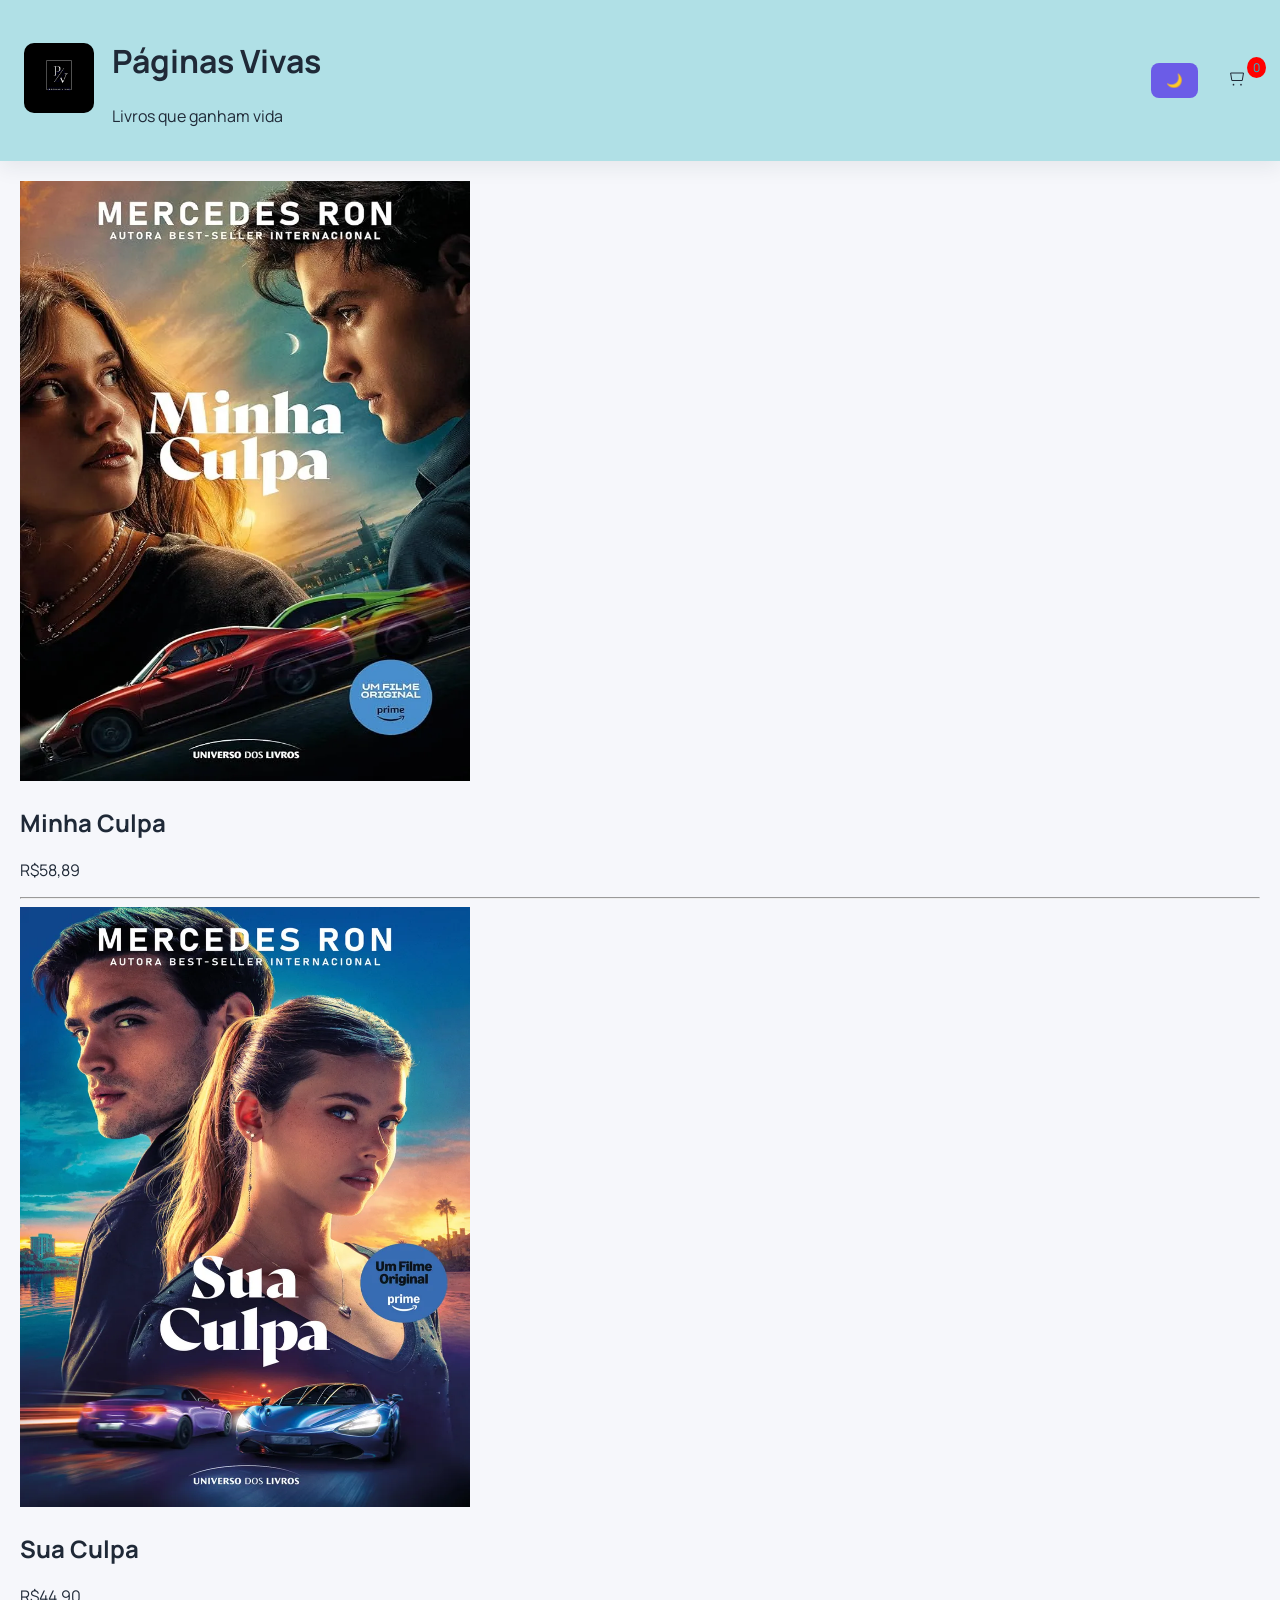
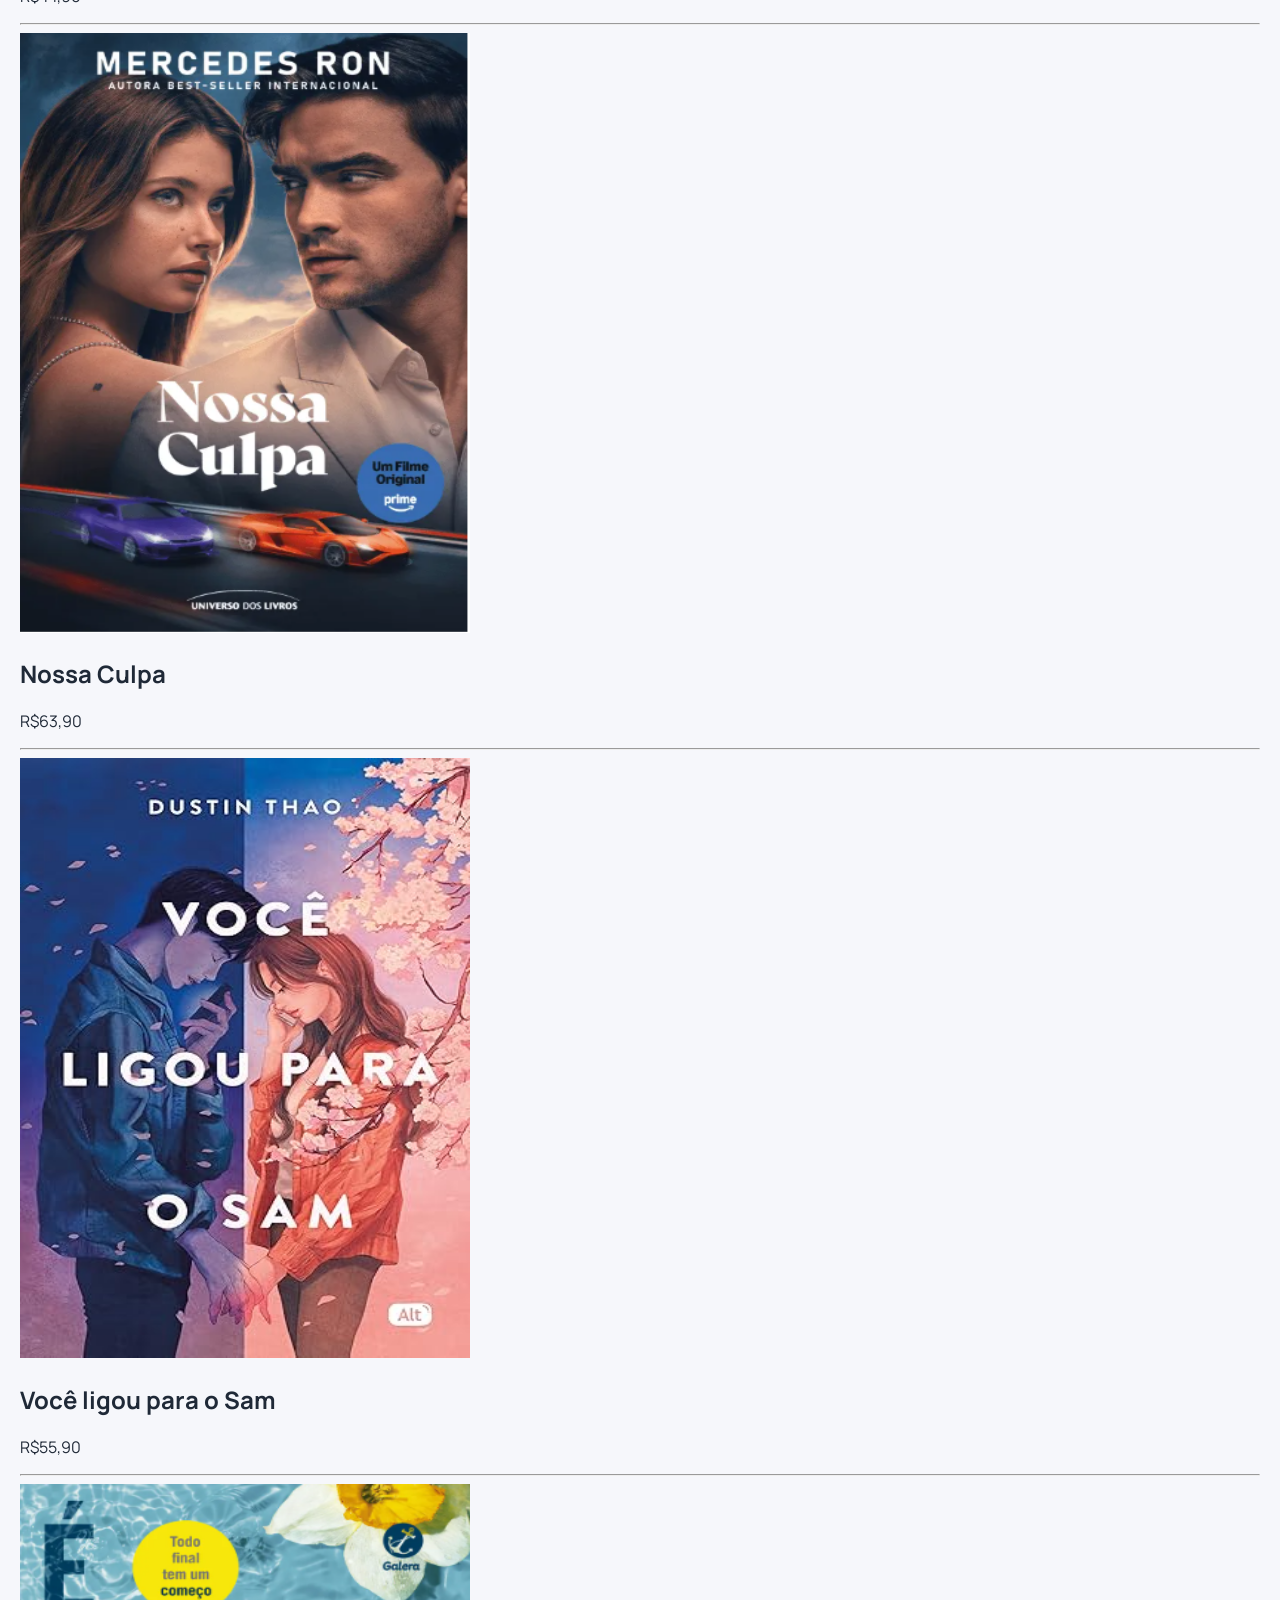
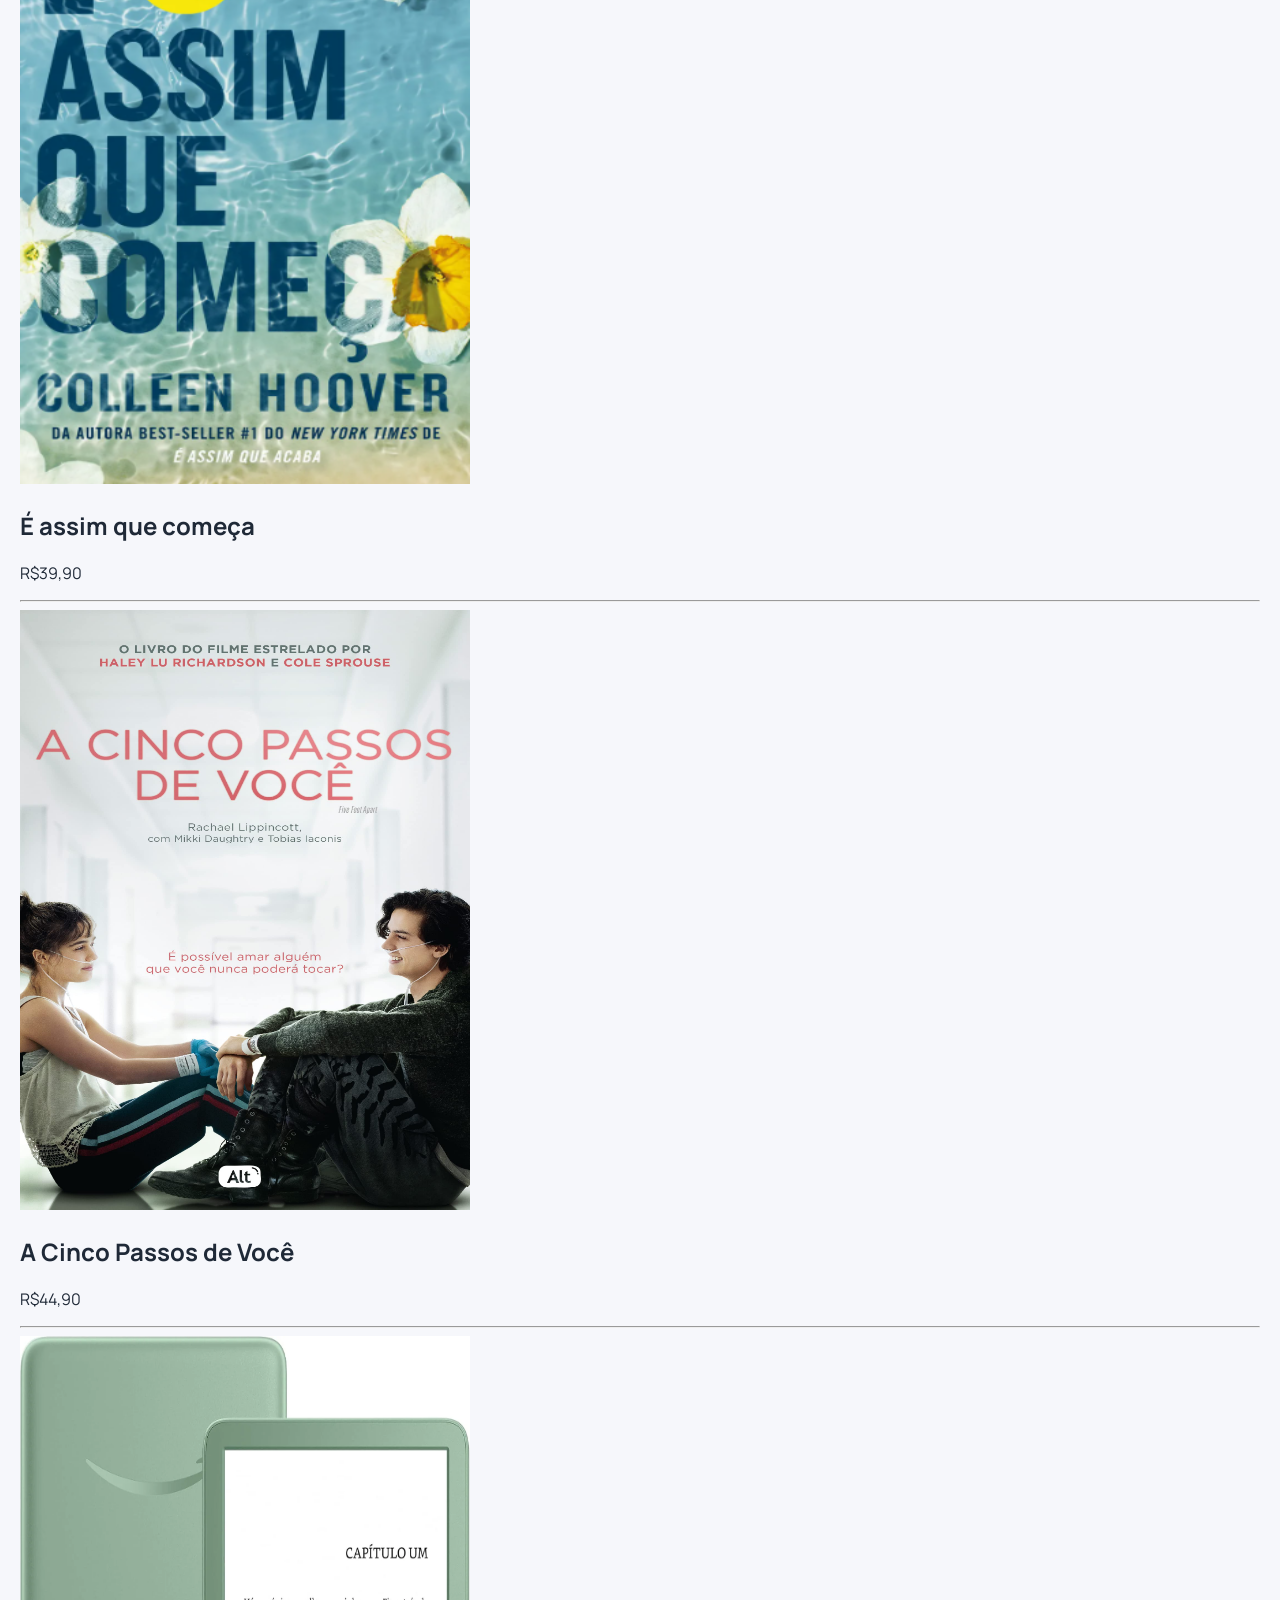
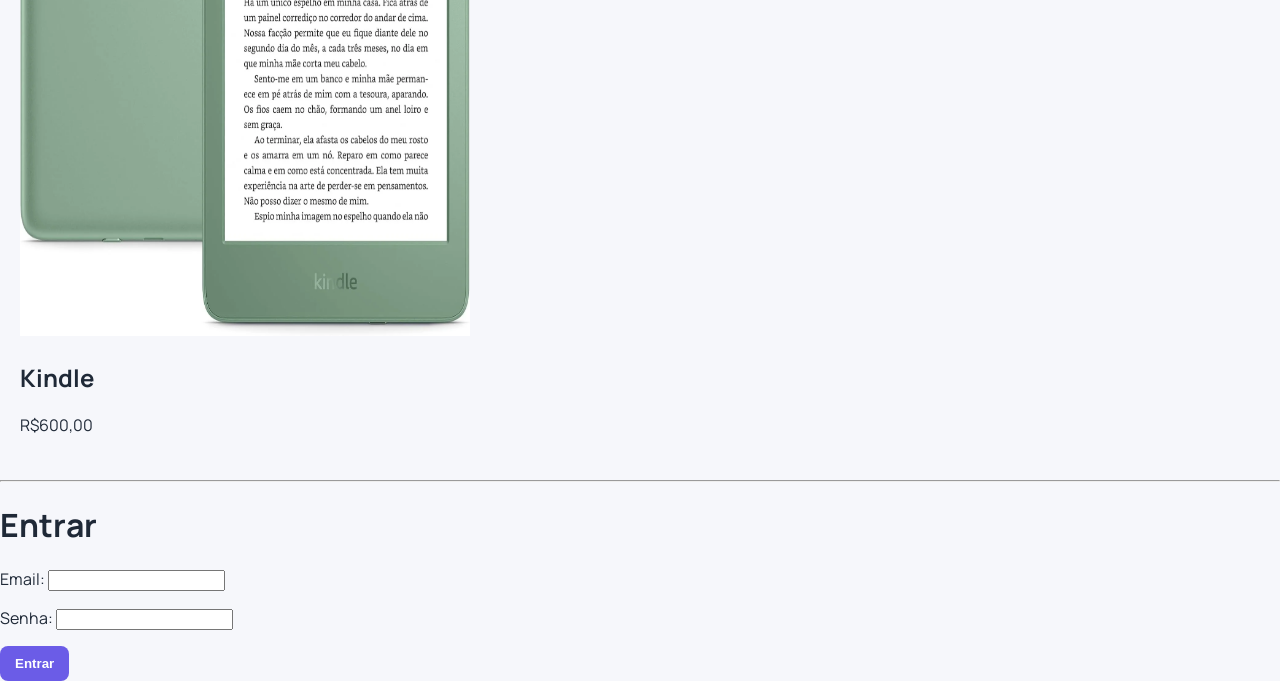
<file: index.html>
<!doctype html>
<html lang="pt-BR">

<head>
    <meta charset="utf-8" />
    <meta name="viewport" content="width=device-width, initial-scale=1" />
    <title>Páginas Vivas — Loja Online</title>
    <link rel="stylesheet" href="style.css">
</head>


<body>
    <header>
        <div class="brand">
            <a href="index.html">
                <img src="img/logo.jpg.jpeg">
            </a>
            <div class="titulo-slogan">
                <a href="index.html">
                    <h1>Páginas Vivas</h1>
                </a>
                <p>Livros que ganham vida</p>
            </div>
            <button id="themeToggle" class="toggle" title="Alternar modo claro/escuro">🌙</button>
            <div class="cart-btn" id="openCart" title="Abrir carrinho">
                <svg width="20" height="20" viewBox="0 0 24 24" fill="none" aria-hidden>
                    <path d="M6 6h15l-1.5 9h-12z" stroke="currentColor" stroke-width="1.2" stroke-linecap="round"
                        stroke-linejoin="round"></path>
                    <circle cx="9" cy="20" r="1" fill="currentColor"></circle>
                    <circle cx="18" cy="20" r="1" fill="currentColor"></circle>
                </svg>
                <div class="pill" id="cartCount">0</div>
            </div>
        </div>
    </header>

    <main class="produto">
        <section id="produtos">
            <div class="produto">
                <a href="livro1.html">
                    <img height="600" width="450" src="img/minha culpa.jpg">
                    <div>
                        <h2>Minha Culpa</h2>
                        <p>
                            R$58,89
                        </p>
                    </div>
                </a>
            </div>
            <hr>
            <div class="produto">
                <a href="livro2.html">
                    <img height="600" width="450" src="img/sua culpa.jpg">
                    <div>
                        <h2>Sua Culpa</h2>
                        <p>
                            R$44,90
                        </p>
                    </div>
                </a>
            </div>
            <hr>

            <div class="produto">
                <a href="livro3.html">
                    <img height="600" width="450" src="img/culpa nossa.png">
                </a>
                <div>
                    <h2>Nossa Culpa</h2>
                    <p>
                        R$63,90
                    </p>
                </div>
            </div>
            <hr>

            <div class="produto">
                <a href="livro4.html">
                    <img height="600" width="450" src="img/livro.jpg">
                </a>
                <div>
                    <h2>Você ligou para o Sam</h2>
                    <p>
                        R$55,90
                    </p>
                </div>
            </div>
            <hr>

            <div class="produto">
                <a href="livro5.html">
                    <img height="600" width="450" src="img/comeca.png">
                </a>
                <div>
                    <h2>É assim que começa</h2>
                    <p>
                        R$39,90
                    </p>
                </div>
            </div>
            <hr>
            <div class="produto">
                <a href="livro6.html">
                    <img height="600" width="450" src="img/A cinco passos de você.jpg">
                </a>
                <div>
                    <h2>A Cinco Passos de Você</h2>
                    <p>
                        R$44,90
                    </p>
                </div>
            </div>
            <hr>
            <div class="produto">
                <a href="livro7.html">
                    <img height="600" width="450" src="img/cor verde.jpg">
                </a>
                <div>
                    <h2>Kindle</h2>
                    <p>
                        R$600,00
                    </p>
                </div>
            </div>
        </section>
    </main>
    <hr>
    <h1>Entrar</h1>
    <form class="form" action="" method="GET">
        <p>Email:
            <input id="email" type="text" autocomplete="off" class="email" required>
        </p>
        <p>Senha:
            <input id="senha" type="text" autocomplete="off" class="senha" required>
        </p>
        <button>Entrar</button>
    </form>
    <div class="resultado"></div>
    <script src="./script.js"></script>
</body>

</html>
</file>
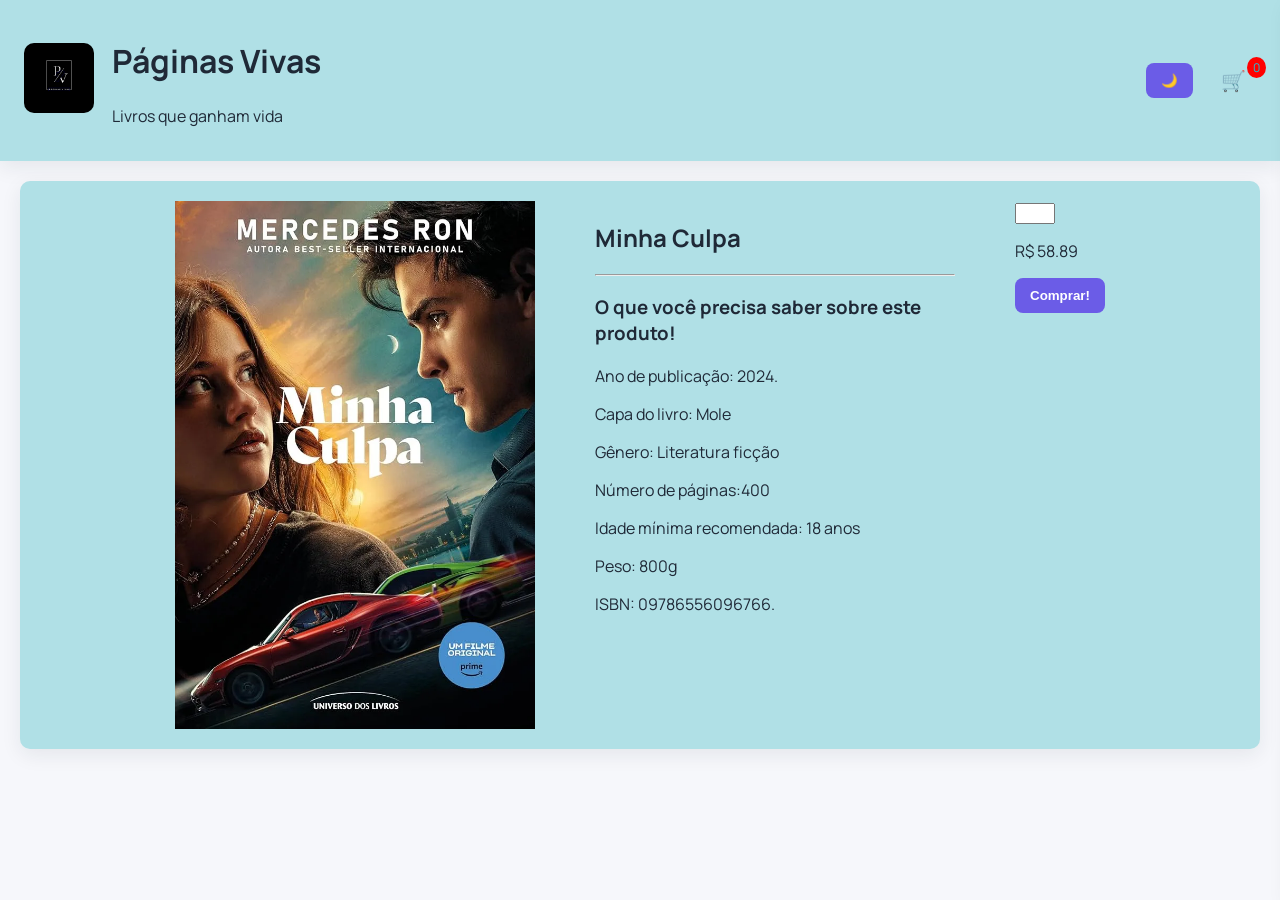
<file: livro1.html>
<!DOCTYPE html>
<html lang="pt-BR">

<head>
    <meta charset="UTF-8">
    <meta name="viewport" content="width=device-width, initial-scale=1.0">
    <title>Minha Culpa</title>
    <link rel="stylesheet" href="style.css">
</head>

<body class="produto-individual">
    <header>
        <div class="brand">
            <a href="index.html">
                <img src="img/logo.jpg.jpeg">
            </a>
            <div class="titulo-slogan">
                <a href="index.html">
                    <h1>Páginas Vivas</h1>
                </a>
                <p>Livros que ganham vida</p>
            </div>
            <button id="themeToggle" class="toggle" title="Alternar modo claro/escuro">🌙</button>
            <div class="cart-btn" id="openCart" title="Abrir carrinho">
            🛒 <span class="pill" id="cartCount">0</span>
        </div>
    </header>    
    <main class="produto">
        <section id="produtos">
            <img src="img/minha culpa.jpg">
            <div class="descricao-livro">
                <h2>Minha Culpa</h2>
                <hr>
                <h3>O que você precisa saber sobre este produto!</h3>
                <p>Ano de publicação: 2024.</p>
                <p>Capa do livro: Mole</p>
                <p>Gênero: Literatura ficção</p>
                <p>Número de páginas:400</p>
                <p>Idade mínima recomendada: 18 anos</p>
                <p>Peso: 800g</p>
                <p>ISBN: 09786556096766.</p>
            </div>
            <div class="comprar">
                <input id="qtd" type="number" min="1" max="9" required>
                <p>R$ <span id="preco">58.89</span></p>
                <button id="addToCart">Comprar!</button>
            </div>
        </section>
    </main>
    <div id="carrinhoLateral" class="carrinho">
        <div id="conteudoCarrinho"></div>
        <p class="total">Total: R$ <span id="totalCarrinho">0.00</span></p>
        <button id="finalizarCompra" class="btn-finalizar">Finalizar Compra</button>
    </div>
    <footer>

    </footer>
    <script src="script.js"></script>
</body>

</html>
</file>
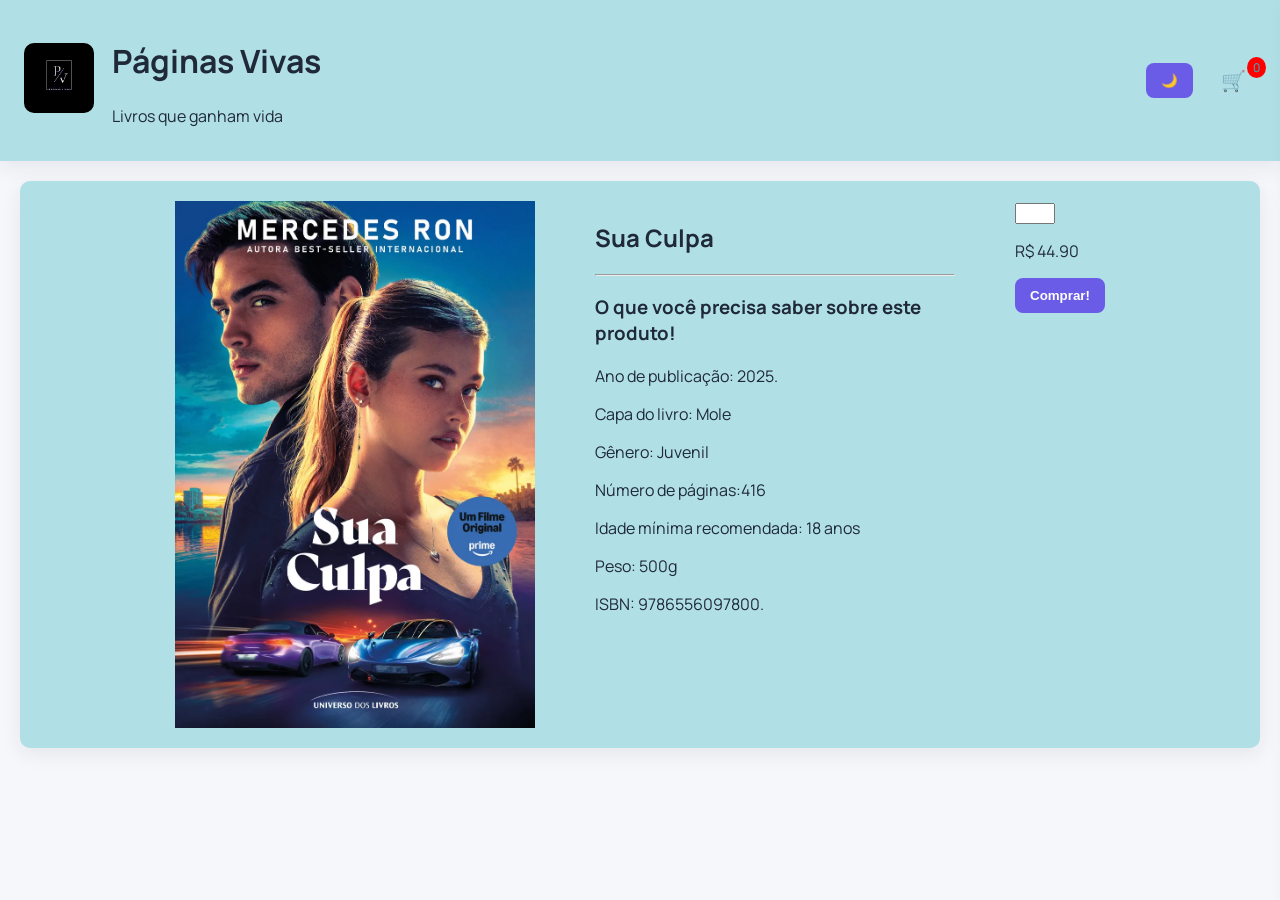
<file: livro2.html>
<!DOCTYPE html>
<html lang="pt-BR">

<head>
    <meta charset="UTF-8">
    <meta name="viewport" content="width=device-width, initial-scale=1.0">
    <title>Nossa Culpa</title>
    <link rel="stylesheet" href="style.css">
</head>

<body class="produto-individual">
    <header>
        <div class="brand">
            <a href="index.html">
                <img src="img/logo.jpg.jpeg">
            </a>
            <div class="titulo-slogan">
                <a href="index.html">
                    <h1>Páginas Vivas</h1>
                </a>
                <p>Livros que ganham vida</p>
            </div>
            <button id="themeToggle" class="toggle" title="Alternar modo claro/escuro">🌙</button>
            <div class="cart-btn" id="openCart" title="Abrir carrinho">
            🛒 <span class="pill" id="cartCount">0</span>
        </div>
    </header>    
    <main class="produto">
        <section id="produtos">
            <img src="img/sua culpa.jpg">
            <div class="descricao-livro">
                <h2>Sua Culpa</h2>
                <hr>
                <h3>O que você precisa saber sobre este produto!</h3>
                <p>Ano de publicação: 2025.</p>
                <p>Capa do livro: Mole</p>
                <p>Gênero: Juvenil</p>
                <p>Número de páginas:416</p>
                <p>Idade mínima recomendada: 18 anos</p>
                <p>Peso: 500g</p>
                <p>ISBN: 9786556097800.</p>
            </div>
            <div class="comprar">
                <input id="qtd" type="number" min="1" max="9" required>
                <p>R$ <span id="preco">44.90</span></p>
                <button id="addToCart">Comprar!</button>
            </div>
        </section>
    </main>
    <div id="carrinhoLateral" class="carrinho">
        <div id="conteudoCarrinho"></div>
        <p class="total">Total: R$ <span id="totalCarrinho">0.00</span></p>
        <button id="finalizarCompra" class="btn-finalizar">Finalizar Compra</button>
    </div>
    <footer>

    </footer>
    <script src="script.js"></script>
</body>

</html>
</file>
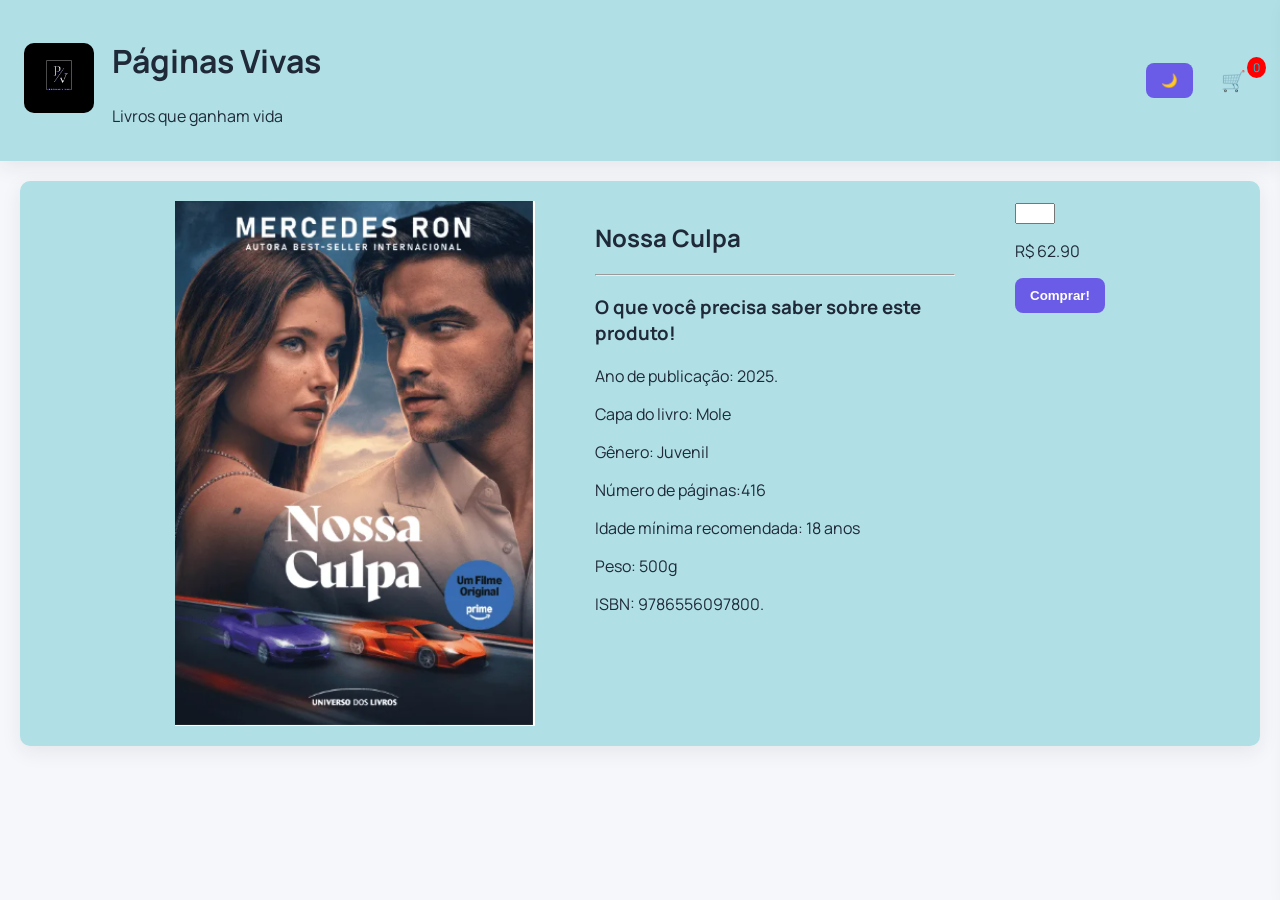
<file: livro3.html>
<!DOCTYPE html>
<html lang="pt-BR">

<head>
    <meta charset="UTF-8">
    <meta name="viewport" content="width=device-width, initial-scale=1.0">
    <title>Nossa Culpa</title>
    <link rel="stylesheet" href="style.css">
</head>

<body class="produto-individual">
    <header>
        <div class="brand">
            <a href="index.html">
                <img src="img/logo.jpg.jpeg">
            </a>
            <div class="titulo-slogan">
                <a href="index.html">
                    <h1>Páginas Vivas</h1>
                </a>
                <p>Livros que ganham vida</p>
            </div>
            <button id="themeToggle" class="toggle" title="Alternar modo claro/escuro">🌙</button>
            <div class="cart-btn" id="openCart" title="Abrir carrinho">
            🛒 <span class="pill" id="cartCount">0</span>
        </div>
    </header>    
    <main class="produto">
        <section id="produtos">
            <img src="img/culpa nossa.png">
            <div class="descricao-livro">
                <h2>Nossa Culpa</h2>
                <hr>
                 <h3>O que você precisa saber sobre este produto!</h3>
                 <p>Ano de publicação: 2025.</p>
                 <p>Capa do livro: Mole</p>
                 <p>Gênero: Juvenil</p>
                 <p>Número de páginas:416</p>
                 <p>Idade mínima recomendada: 18 anos</p>
                 <p>Peso: 500g</p>
                 <p>ISBN: 9786556097800.</p>
            </div>
            <div class="comprar">
                <input id="qtd" type="number" min="1" max="9" required>
                <p>R$ <span id="preco">62.90</span></p>
                <button id="addToCart">Comprar!</button>
            </div>
        </section>
    </main>
    <div id="carrinhoLateral" class="carrinho">
        <div id="conteudoCarrinho"></div>
        <p class="total">Total: R$ <span id="totalCarrinho">0.00</span></p>
        <button id="finalizarCompra" class="btn-finalizar">Finalizar Compra</button>
    </div>
    <footer>

    </footer>
    <script src="script.js"></script>
</body>

</html>
</file>
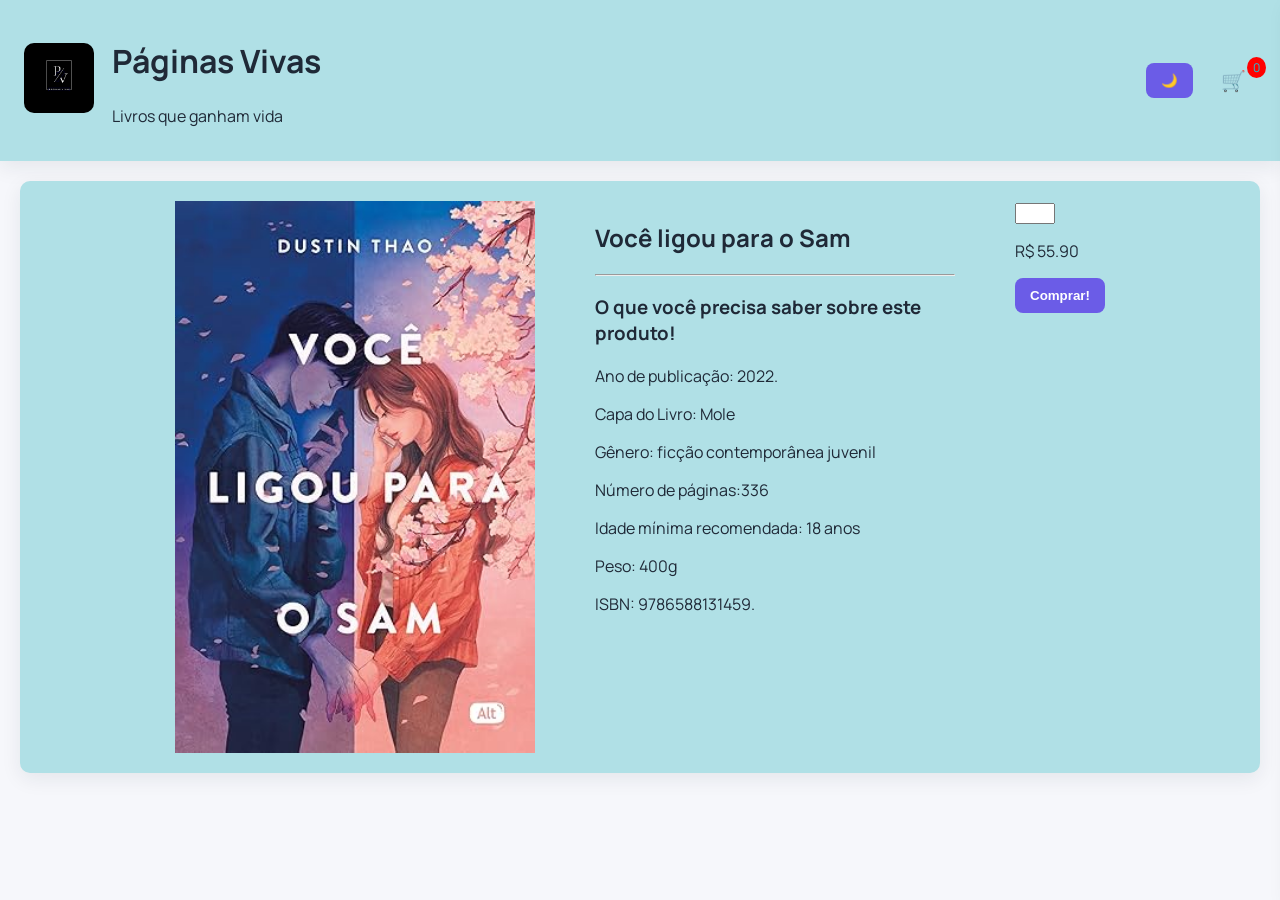
<file: livro4.html>
<!DOCTYPE html>
<html lang="pt-BR">

<head>
    <meta charset="UTF-8">
    <meta name="viewport" content="width=device-width, initial-scale=1.0">
    <title>Nossa Culpa</title>
    <link rel="stylesheet" href="style.css">
</head>

<body class="produto-individual">
    <header>
        <div class="brand">
            <a href="index.html">
                <img src="img/logo.jpg.jpeg">
            </a>
            <div class="titulo-slogan">
                <a href="index.html">
                    <h1>Páginas Vivas</h1>
                </a>
                <p>Livros que ganham vida</p>
            </div>
            <button id="themeToggle" class="toggle" title="Alternar modo claro/escuro">🌙</button>
            <div class="cart-btn" id="openCart" title="Abrir carrinho">
            🛒 <span class="pill" id="cartCount">0</span>
        </div>
    </header>    
    <main class="produto">
        <section id="produtos">
            <img src="img/livro.jpg">
            <div class="descricao-livro">
                <h2>Você ligou para o Sam</h2>
                <hr>
                <h3>O que você precisa saber sobre este produto!</h3>
                <p>Ano de publicação: 2022.</p>
                <p>Capa do Livro: Mole</p>
                <p>Gênero: ficção contemporânea juvenil</p>
                <p>Número de páginas:336</p>
                <p>Idade mínima recomendada: 18 anos</p>
                <p>Peso: 400g</p>
                <p>ISBN: 9786588131459.</p>
            </div>
            <div class="comprar">
                <input id="qtd" type="number" min="1" max="9" required>
                <p>R$ <span id="preco">55.90</span></p>
                <button id="addToCart">Comprar!</button>
            </div>
        </section>
    </main>
    <div id="carrinhoLateral" class="carrinho">
        <div id="conteudoCarrinho"></div>
        <p class="total">Total: R$ <span id="totalCarrinho">0.00</span></p>
        <button id="finalizarCompra" class="btn-finalizar">Finalizar Compra</button>
    </div>
    <footer>

    </footer>
    <script src="script.js"></script>
</body>

</html>
</file>
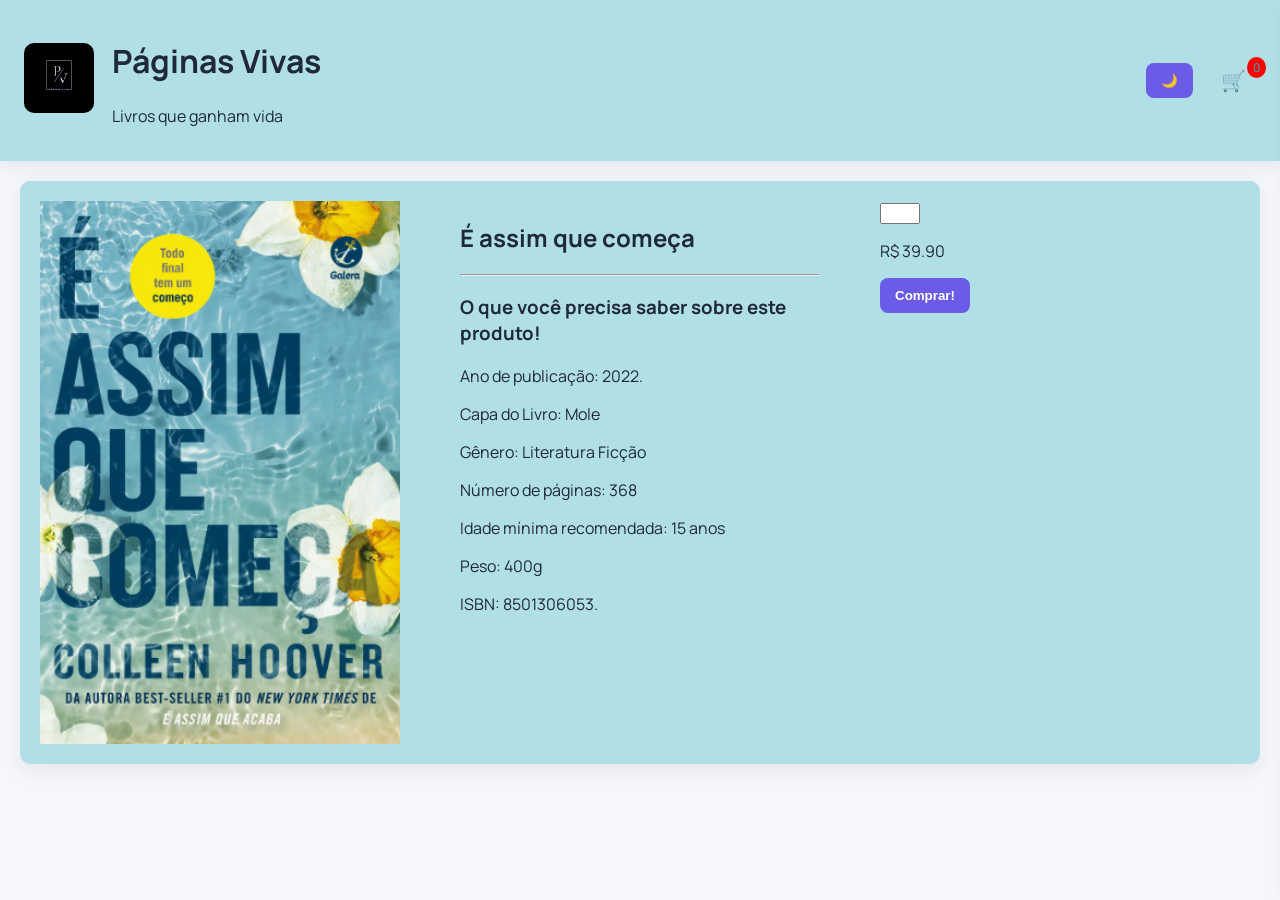
<file: livro5.html>
<!DOCTYPE html>
<html lang="pt-BR">

<head>
    <meta charset="UTF-8">
    <meta name="viewport" content="width=device-width, initial-scale=1.0">
    <title>Nossa Culpa</title>
    <link rel="stylesheet" href="style.css">
</head>

<body class="produto-individual">
    <header>
        <div class="brand">
            <a href="index.html">
                <img src="img/logo.jpg.jpeg">
            </a>
            <div class="titulo-slogan">
                <a href="index.html">
                    <h1>Páginas Vivas</h1>
                </a>
                <p>Livros que ganham vida</p>
            </div>
            <button id="themeToggle" class="toggle" title="Alternar modo claro/escuro">🌙</button>
            <div class="cart-btn" id="openCart" title="Abrir carrinho">
            🛒 <span class="pill" id="cartCount">0</span>
        </div>
    </header>    
    <main class="produto">
        <section id="produtos">
            <img src="img/comeca.png">
            <div class="descricao-livro">
                <h2>É assim que começa</h2>
                <hr>
                <h3>O que você precisa saber sobre este produto!</h3>
                <p>Ano de publicação: 2022.</p>
                <p>Capa do Livro: Mole</p>
                <p>Gênero: Literatura Ficção</p>
                <p>Número de páginas: 368</p>
                <p>Idade mínima recomendada: 15 anos</p>
                <p>Peso: 400g</p>
                <p>ISBN: 8501306053.</p>
            </div>
            <div class="compra">
                <input id="qtd" type="number" min="1" max="9" required>
                <p>R$ <span id="preco">39.90</span></p>
                <button id="addToCart">Comprar!</button>
            </div>
        </section>
    </main>
    <div id="carrinhoLateral" class="carrinho">
        <div id="conteudoCarrinho"></div>
        <p class="total">Total: R$ <span id="totalCarrinho">0.00</span></p>
        <button id="finalizarCompra" class="btn-finalizar">Finalizar Compra</button> 
    </div>
    <footer>

    </footer>
    <script src="script.js"></script>
</body>

</html>
</file>
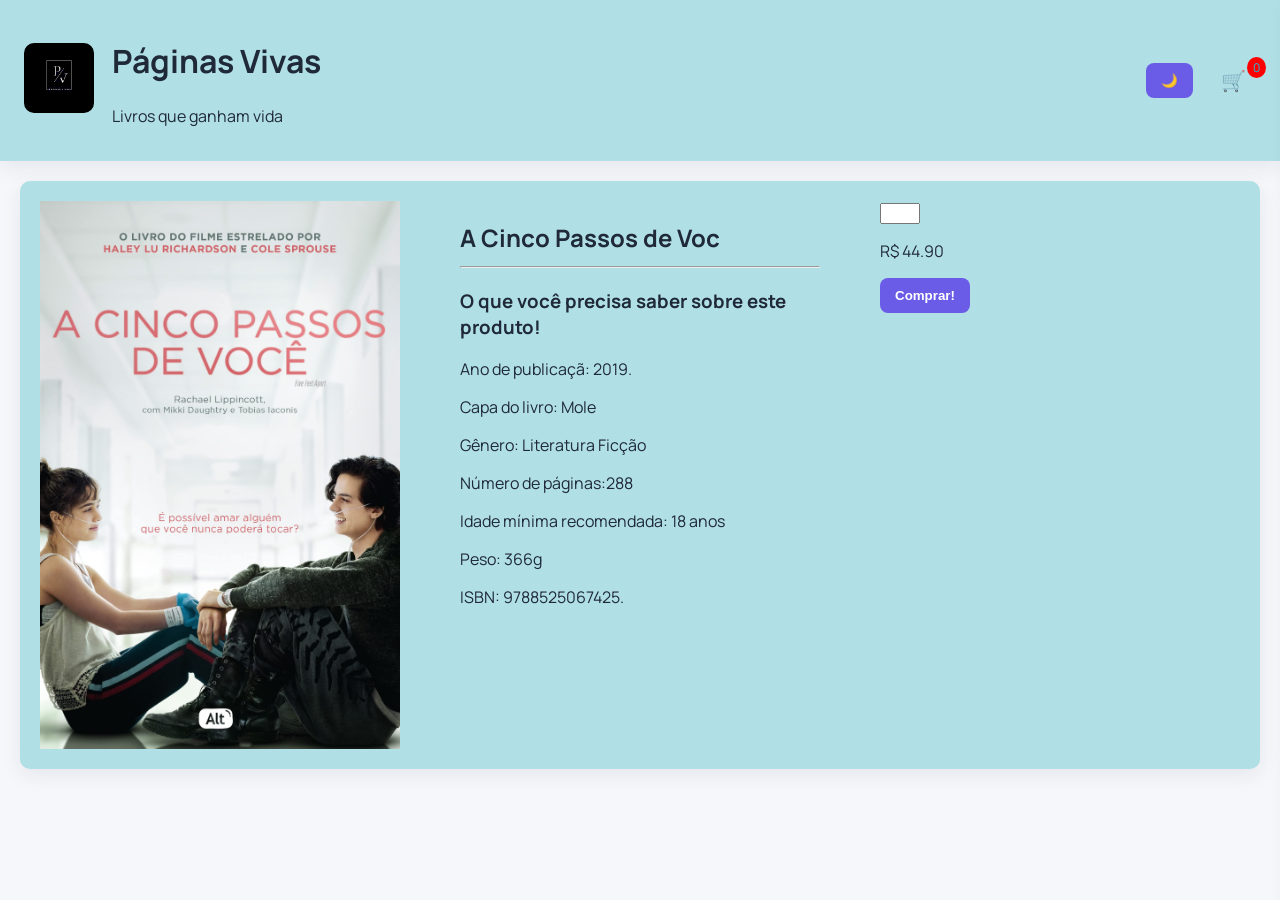
<file: livro6.html>
<!DOCTYPE html>
<html lang="pt-BR">

<head>
    <meta charset="UTF-8">
    <meta name="viewport" content="width=device-width, initial-scale=1.0">
    <title>Nossa Culpa</title>
    <link rel="stylesheet" href="style.css">
</head>

<body class="produto-individual">
    <header>
        <div class="brand">
            <a href="index.html">
                <img src="img/logo.jpg.jpeg">
            </a>
            <div class="titulo-slogan">
                <a href="index.html">
                    <h1>Páginas Vivas</h1>
                </a>
                <p>Livros que ganham vida</p>
            </div>
            <button id="themeToggle" class="toggle" title="Alternar modo claro/escuro">🌙</button>
            <div class="cart-btn" id="openCart" title="Abrir carrinho">
            🛒 <span class="pill" id="cartCount">0</span>
        </div>
    </header>    
    <main class="produto">
        <section id="produtos">
            <img src="img/A cinco passos de você.jpg">
            <div class="descricao-livro">
                <h2>A Cinco Passos de Voc
                <hr>
                    <h3>O que você precisa saber sobre este produto!</h3>
                    <p>Ano de publicaçã: 2019.</p>
                    <p>Capa do livro: Mole</p>
                    <p>Gênero: Literatura Ficção</p> 
                    <p>Número de páginas:288</p>
                    <p>Idade mínima recomendada: 18 anos</p>
                    <p>Peso: 366g</p>
                    <p>ISBN: 9788525067425.</p>
            </div>
            <div class="compra">
                <input id="qtd" type="number" min="1" max="9" required>
                <p>R$ <span>44.90</span></p>
                <button id="addToCart">Comprar!</button>
            </div>
        </section>
    </main>
    <div id="carrinhoLateral" class="carrinho">
        <div id="conteudoCarrinho"></div>
        <p class="total">Total: R$ <span id="totalCarrinho">0.00</span></p>
        <button id="finalizarCompra" class="btn-finalizar">Finalizar Compra</button>
    </div>
    <footer>

    </footer>
    <script src="script.js"></script>
</body>

</html>
</file>
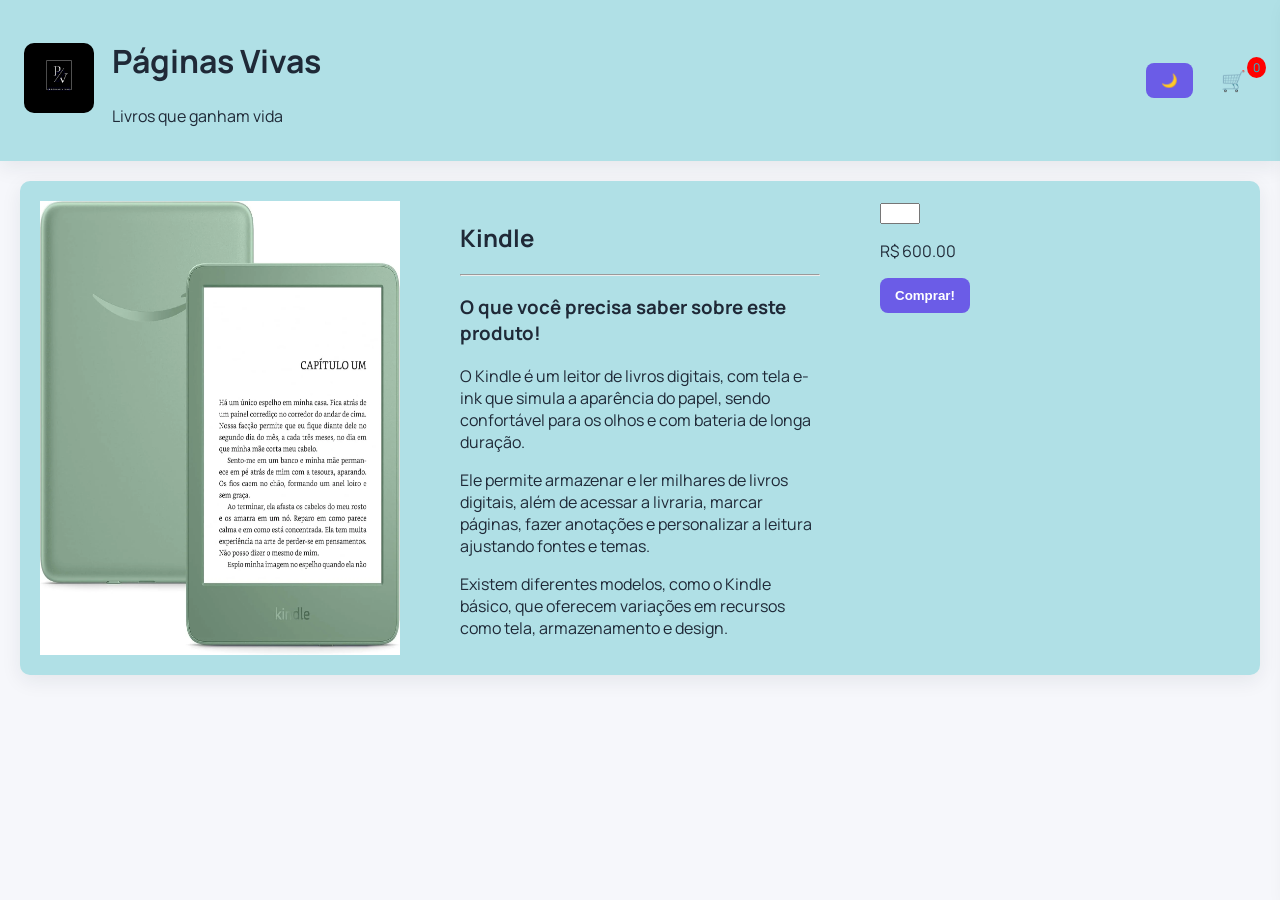
<file: livro7.html>
<!DOCTYPE html>
<html lang="pt-BR">

<head>
    <meta charset="UTF-8">
    <meta name="viewport" content="width=device-width, initial-scale=1.0">
    <title>Nossa Culpa</title>
    <link rel="stylesheet" href="style.css">
</head>

<body class="produto-individual">
    <header>
        <div class="brand">
            <a href="index.html">
                <img src="img/logo.jpg.jpeg">
            </a>
            <div class="titulo-slogan">
                <a href="index.html">
                    <h1>Páginas Vivas</h1>
                </a>
                <p>Livros que ganham vida</p>
            </div>
            <button id="themeToggle" class="toggle" title="Alternar modo claro/escuro">🌙</button>
            <div class="cart-btn" id="openCart" title="Abrir carrinho">
            🛒 <span class="pill" id="cartCount">0</span>
        </div>
    </header>    
    <main class="produto">
        <section id="produtos">
            <img src="img/cor verde.jpg">
            <div class="descricao-livro">
                <h2>Kindle</h2>
                <hr>
                    <h3>O que você precisa saber sobre este produto!</h3>
                    <p>O Kindle é um leitor de livros digitais, com tela e-ink que simula a aparência do papel, sendo confortável para os olhos e com bateria de longa duração. 
                    <p>Ele permite armazenar e ler milhares de livros digitais, além de acessar a livraria,  marcar páginas, fazer anotações e personalizar a leitura ajustando fontes e temas.</p> 
                    <p>Existem diferentes modelos, como o Kindle básico, que oferecem variações em recursos como tela, armazenamento e design.</p>
            </div>
            <div class="compra">
                <input id="qtd" type="number" min="1" max="9" required></inputid>
                <p>R$ <span id="preco">600.00</span></p>
                <button id="addToCart">Comprar!</button>
            </div>
        </section>
    </main>
    <div id="carrinhoLateral" class="carrinho">
        <div id="conteudoCarrinho"></div>
        <p class="total">Total: R$ <span id="totalCarrinho">0.00</span></p>
        <button id="finalizarCompra" class="btn-finalizar">Finalizar Compra</button>
    </div>
    <footer>

    </footer>
    <script src="script.js"></script>
</body>

</html>
</file>
<file: style.css>
/* Fonte moderna */
@import url('https://fonts.googleapis.com/css2?family=Manrope:wght@200..800&display=swap');

/* ===== VARIÁVEIS DE TEMA ===== */
:root {
  --bg: #f6f7fb;
  --card: powderblue;
  --text: #1f2937;
  --muted: #6b7280;
  --accent: #6b5ce7;
  --shadow: 0 6px 20px rgba(31, 41, 55, 0.08);
}

.dark {
  --bg: #0b1020;
  --card: rgb(0, 80, 91);
  --text: #e6eef8;
  --muted: #94a3b8;
  --accent: #8b7df0;
  --shadow: 0 8px 30px rgba(2, 6, 23, 0.7);
}

/* ===== RESET ===== */
body {
  font-family: "Manrope", Arial, sans-serif;
  margin: 0;
  padding: 0;
  background: var(--bg);
  color: var(--text);
}

/* ===== CABEÇALHO / LOGO ===== */
.brand {
  display: flex;
  align-items: center;
  gap: 18px;
  padding: 18px 24px;
  background: var(--card);
  box-shadow: var(--shadow);
}

.brand img {
  width: 70px;
  border-radius: 10px;
}

.titulo-slogan a {
  color: var(--text);
  text-decoration: none;
  font-weight: bold;
}

/* ===== BOTÕES ===== */
button {
  padding: 10px 15px;
  border-radius: 8px;
  border: none;
  background: var(--accent);
  color: white;
  cursor: pointer;
  transition: .2s;
  font-weight: 600;
  margin-left: auto;
}

button:hover {
  opacity: .8;
}

/* ===== ÁREA PRINCIPAL ===== */
main {
  padding: 20px;
}

.produto a {
  color: var(--text);
  text-decoration: none;
}

/* ===== CARD LIVRO ===== */
.livro {
  background: var(--card);
  border-radius: 15px;
  padding: 20px;
  max-width: 300px;
  margin: 25px auto;
  box-shadow: var(--shadow);
}

/* ===== PRODUTO INDIVIDUAL ===== */
.produto-individual #produtos {
  background: var(--card);
  border-radius: 10px;
  padding: 20px;
  display: flex;
  justify-content: center;
  gap: 5%;
  box-shadow: var(--shadow);
}

.produto-individual #produtos img,
.produto-individual #produtos .descricao-livro,
.produto-individual #produtos .compra {
  width: 30%;
}

/* Responsividade */
@media (max-width: 768px) {
  .produto-individual #produtos {
    flex-direction: column;
  }

  .produto-individual #produtos img,
  .produto-individual #produtos .descricao-livro,
  .produto-individual #produtos .compra {
    width: 100%;
  }
}

/* ===== CARRINHO LATERAL SIMPLES ===== */
#carrinho {
  width: 260px;
  background: var(--card);
  color: var(--text);
  padding: 15px;
  border-radius: 12px;
  position: fixed;
  right: 20px;
  top: 20px;
  box-shadow: var(--shadow);
}

/* botão carrinho */
.cart-btn {
  cursor: pointer;
  padding: 10px;
  font-size: 20px;
  position: relative;
}

.pill {
  background: red;
  color: #1cc1db;
  border-radius: 50%;
  padding: 2px 6px;
  font-size: 12px;
  position: absolute;
  top: 0;
  right: -10px;
}

/* Carrinho lateral */
.carrinho {
  position: fixed;
  right: -350px;
  top: 0;
  width: 300px;
  background: var(--card);
  color: var(--text);
  border-left: 2px solid var(--muted);
  box-shadow: var(--shadow);
  padding: 20px;
  transition: 0.3s ease;
  display: flex;
  flex-direction: column;
  bottom: 0;
}

.carrinho.ativo {
  right: 0;
}

/* Botão fechar carrinho */
.fechar {
  background: crimson;
  color: #16cacee6;
  border: none;
  font-size: 18px;
  padding: 5px 10px;
  cursor: pointer;
  align-self: flex-end;
  border-radius: 6px;
}

/* Total do carrinho */
.total {
  font-size: 18px;
  font-weight: bold;
  margin-top: auto;
  color: var(--text);
}

/* Botão finalizar compra */
.btn-finalizar {
  background: var(--accent);
  color: var(--card);
  width: 100%;
  border: none;
  padding: 12px;
  font-size: 16px;
  cursor: pointer;
  border-radius: 8px;
  margin-top: 15px;
  transition: 0.2s;
}

.btn-finalizar:hover {
  opacity: 0.8;
}
</file>
